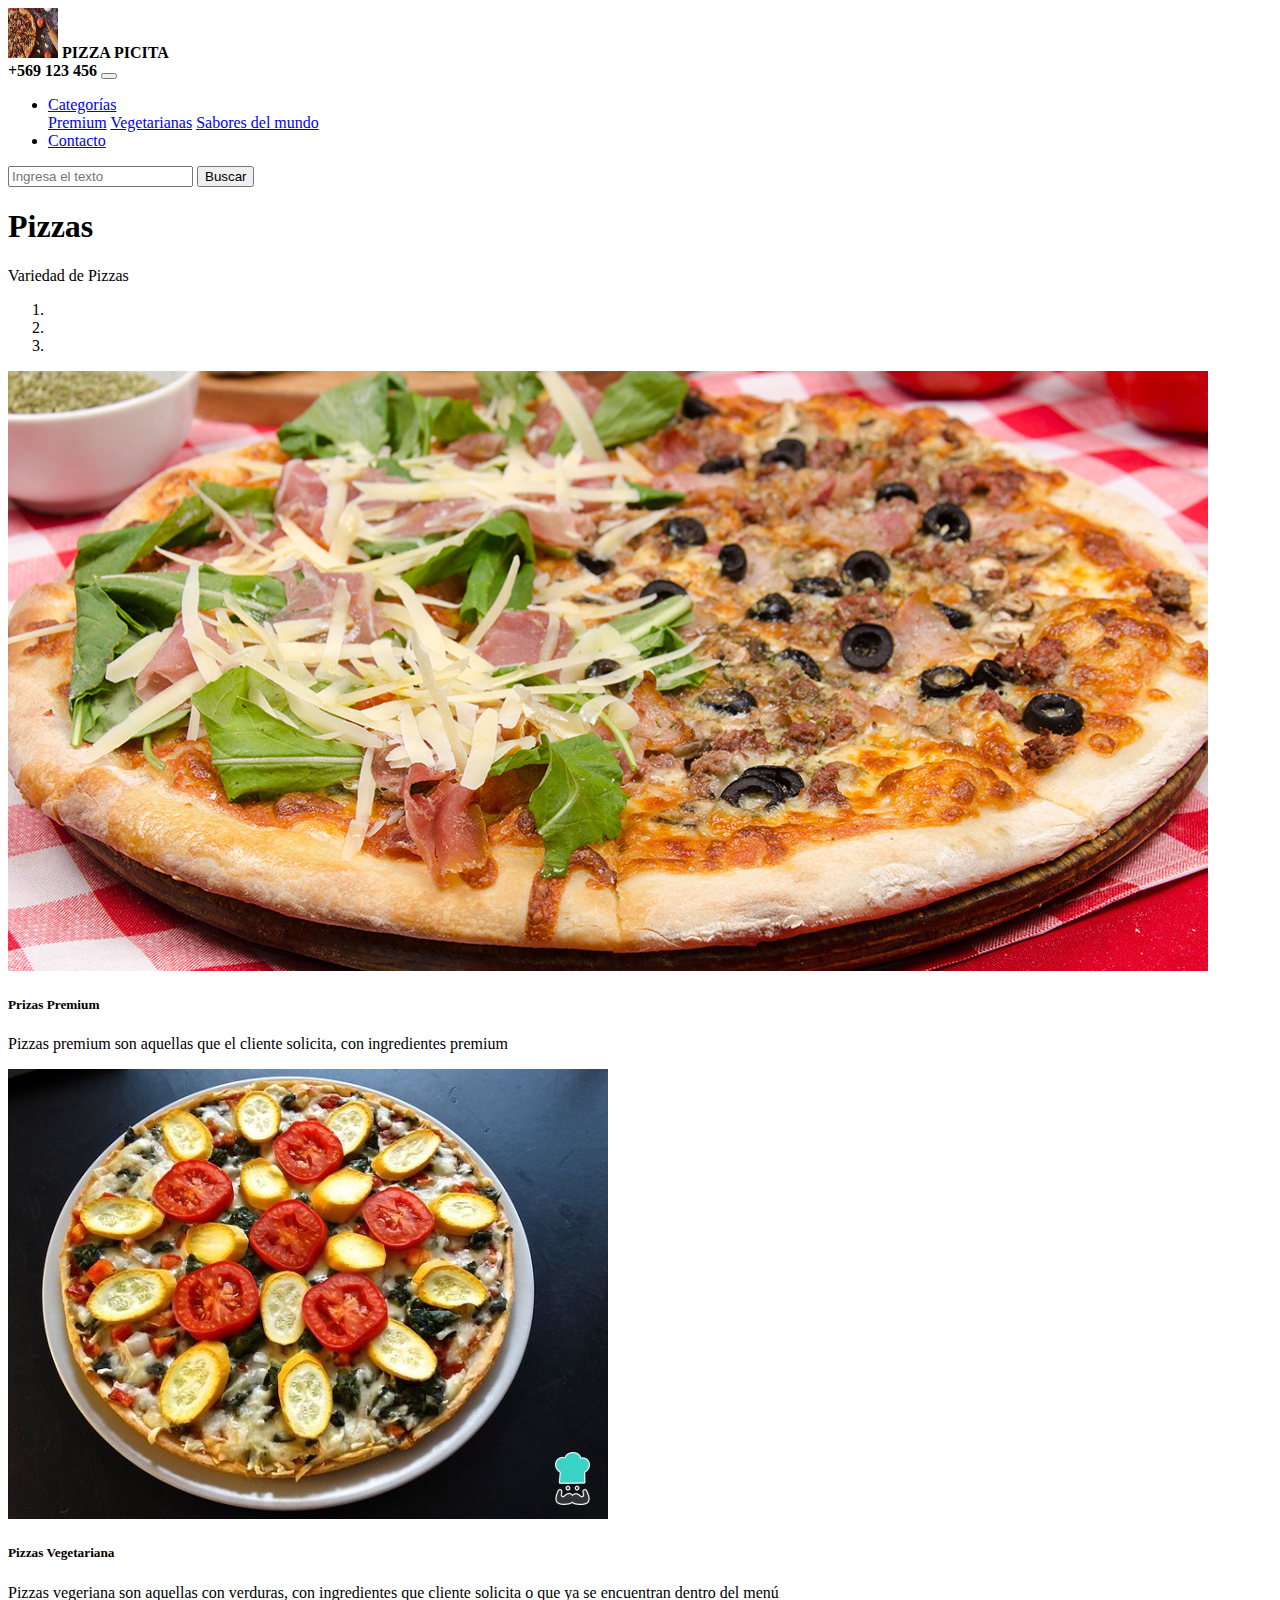
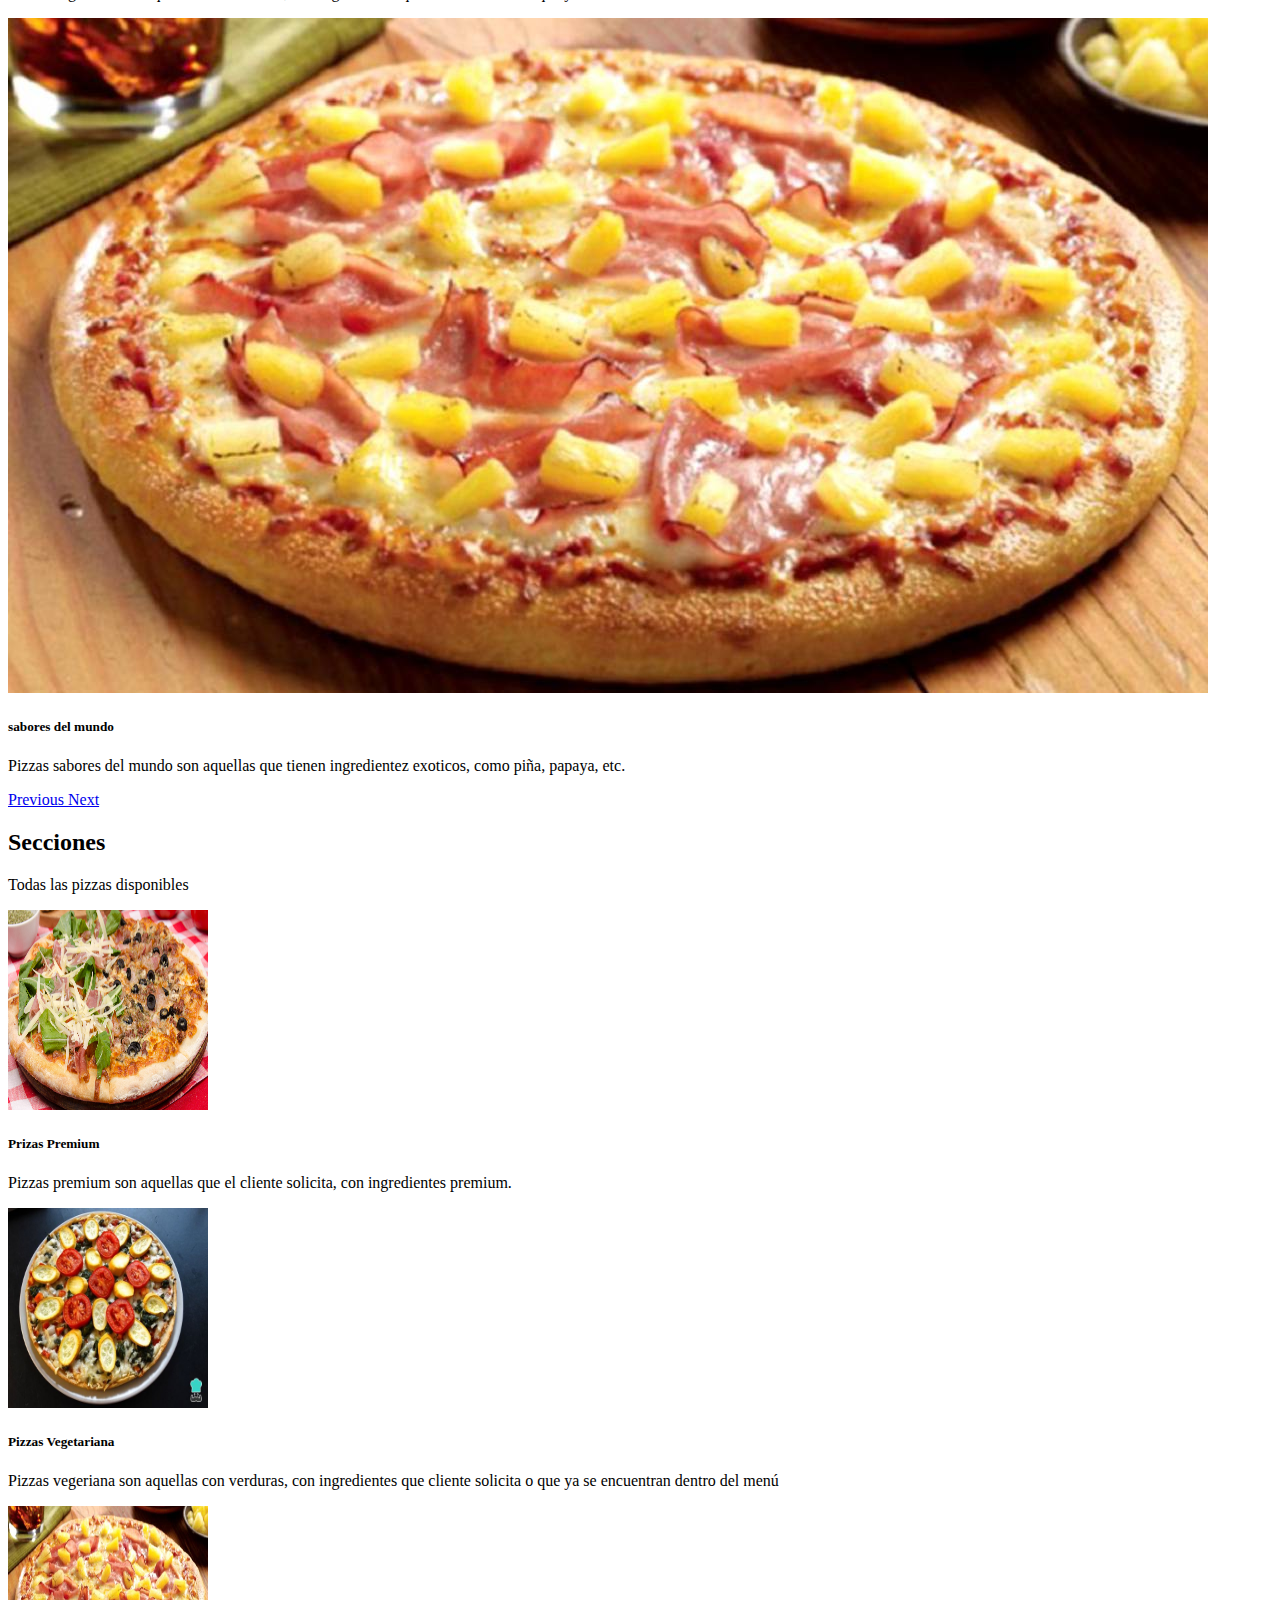
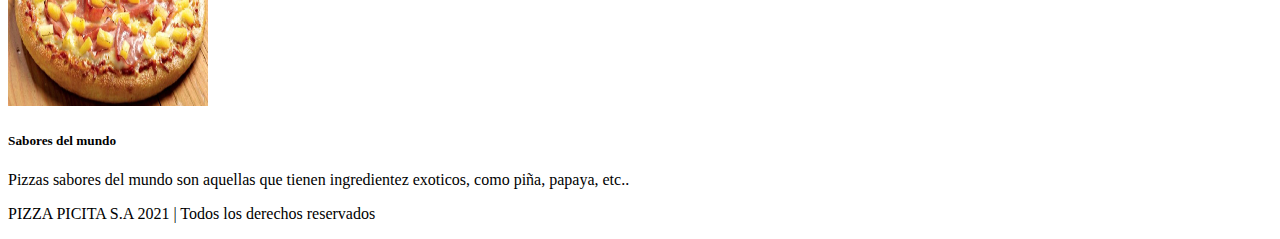
<file: index.html>
<!doctype html>
<html lang="es">
  <head>
    <!-- Required meta tags -->
    <meta charset="utf-8">
    <meta name="viewport" content="width=device-width, initial-scale=1, shrink-to-fit=no">

    <!-- Bootstrap CSS -->
    <link rel="stylesheet" href="https://cdn.jsdelivr.net/npm/bootstrap@4.6.0/dist/css/bootstrap.min.css" integrity="sha384-B0vP5xmATw1+K9KRQjQERJvTumQW0nPEzvF6L/Z6nronJ3oUOFUFpCjEUQouq2+l" crossorigin="anonymous">
    <link rel="stylesheet" href="css/estilos.css">

    <title>Prueba 1</title>
  </head>
  <body>
    <!-- Barra de navegación -->
    <nav class="navbar navbar-expand-lg navbar-light bg-light">
        <a class="navbar-brand" href="index.html">
          <img src="img/pizza-1.jpg" width="50" height="50" class="d-inline-block align-top" alt=""></a>
          <b> PIZZA PICITA <br> +569 123 456</b> 
        <button class="navbar-toggler" type="button" data-toggle="collapse" data-target="#navbarSupportedContent" aria-controls="navbarSupportedContent" aria-expanded="false" aria-label="Toggle navigation">
          <span class="navbar-toggler-icon"></span>
        </button>
        <!--Inicio del Menu-->
        <!--el ID debe ser el mismo que se le puso al data-target-->
        <div class="collapse navbar-collapse" id="navbarSupportedContent">
          <ul class="navbar-nav mr-auto">
            <li class="nav-item dropdown">
              <a class="nav-link dropdown-toggle" href="#" id="navbarDropdown" role="button" data-toggle="dropdown" aria-haspopup="true" aria-expanded="false">
                Categorías
              </a>
              <div class="dropdown-menu" aria-labelledby="navbarDropdown">
                <a class="dropdown-item" href="premium.html">Premium</a>
                <a class="dropdown-item" href="vegetariana.html">Vegetarianas</a>
                <a class="dropdown-item" href="sabores.html">Sabores del mundo</a>
              </div>
            </li>
            <li class="nav-item">
                <a class="nav-link" href="#">Contacto</a>
            </li>
          </ul>
          <form class="form-inline my-2 my-lg-0">
            <input class="form-control mr-sm-2" type="search" placeholder="Ingresa el texto" aria-label="Search">
            <button class="btn btn-outline-success my-2 my-sm-0" type="submit">Buscar</button>
          </form>
        </div>
    </nav>
    <div class="container text-center">
          <h1 class="mt-3 font-weight-bold">Pizzas</h1>
          <p>Variedad de Pizzas</p>
    </div>
      <!-- Carrusel agregar carrusel-->
    <div class="container" >
          <div id="carouselExampleCaptions" class="carousel slide" data-ride="carousel">
            <ol class="carousel-indicators">
              <li data-target="#carouselExampleCaptions" data-slide-to="0" class="active"></li>
              <li data-target="#carouselExampleCaptions" data-slide-to="1"></li>
              <li data-target="#carouselExampleCaptions" data-slide-to="2"></li>
            </ol>
            <div class="carousel-inner">
              <div class="carousel-item active">
                <img src="img/premium1.jpg" class="d-block w-100" alt="...">
                <div class="carousel-caption d-none d-md-block">
                  <h5>Prizas Premium</h5>
                  <p>Pizzas premium son aquellas que el cliente solicita, con ingredientes premium</p>
                </div>
              </div>
              <div class="carousel-item">
                <img src="img/vegetariana1.jpg" class="d-block w-100" alt="...">
                <div class="carousel-caption d-none d-md-block">
                  <h5>Pizzas Vegetariana</h5>
                  <p>Pizzas vegeriana son aquellas con verduras, con ingredientes que cliente solicita o que ya se encuentran dentro del menú</p>
                </div>
              </div>
              <div class="carousel-item">
                <img src="img/sabores1.jpg" class="d-block w-100" alt="...">
                <div class="carousel-caption d-none d-md-block">
                  <h5>sabores del mundo</h5>
                  <p>Pizzas sabores del mundo son aquellas que tienen ingredientez exoticos, como piña, papaya, etc.</p>
                </div>
              </div>
            </div>
            <!-- estos son los botones de siguiente y previus-->
            <a class="carousel-control-prev" href="#carouselExampleCaptions" role="button" data-slide="prev">
              <span class="carousel-control-prev-icon" aria-hidden="true"></span>
              <span class="sr-only">Previous</span>
            </a>
            <a class="carousel-control-next" href="#carouselExampleCaptions" role="button" data-slide="next">
              <span class="carousel-control-next-icon" aria-hidden="true"></span>
              <span class="sr-only">Next</span>
            </a>
          </div>
    </div>
    <div class="container text-center">
      <h2 class="mt-3">Secciones</h2>
      <p>Todas las pizzas disponibles</p>
    </div>
    <!-- Grid cards de secciones -->
    <div class="container">
      <div class="row row-cols-1 row-cols-md-2">
        <div class="col mb-4">
          <div class="card">
            <img src="img/premium1.jpg" class="card-img-top" width="200px" height="200px" alt="">
            <div class="card-body">
              <h5 class="card-title">Prizas Premium</h5>
              <p class="card-text">Pizzas premium son aquellas que el cliente solicita, con ingredientes premium.</p>
            </div>
          </div>
        </div>
        <div class="col mb-4">
          <div class="card">
            <img src="img/vegetariana1.jpg" class="card-img-top" width="200px" height="200px" alt="">
            <div class="card-body">
              <h5 class="card-title">Pizzas Vegetariana</h5>
              <p class="card-text">Pizzas vegeriana son aquellas con verduras, con ingredientes que cliente solicita o que ya se encuentran dentro del menú</p>
            </div>
          </div>
        </div>
        <div class="col mb-4">
          <div class="card">
            <img src="img/sabores1.jpg" class="card-img-top" width="200px" height="200px" alt="">
            <div class="card-body">
              <h5 class="card-title">Sabores del mundo</h5>
              <p class="card-text">Pizzas sabores del mundo son aquellas que tienen ingredientez exoticos, como piña, papaya, etc..</p>
            </div>
          </div>
        </div>
        </div>
        </div>
      </div>
    </div>
    <!-- Pie de página -->
    <div class="text-center mt-3 bg-dark text-white">
      <p>PIZZA PICITA S.A 2021 | Todos los derechos reservados</p>
    </div>
    <!-- Optional JavaScript; choose one of the two! -->

    <!-- Option 1: jQuery and Bootstrap Bundle (includes Popper) -->
    <script src="https://code.jquery.com/jquery-3.5.1.slim.min.js" integrity="sha384-DfXdz2htPH0lsSSs5nCTpuj/zy4C+OGpamoFVy38MVBnE+IbbVYUew+OrCXaRkfj" crossorigin="anonymous"></script>
    <script src="https://cdn.jsdelivr.net/npm/bootstrap@4.6.0/dist/js/bootstrap.bundle.min.js" integrity="sha384-Piv4xVNRyMGpqkS2by6br4gNJ7DXjqk09RmUpJ8jgGtD7zP9yug3goQfGII0yAns" crossorigin="anonymous"></script>

  </body>
</html>
</file>
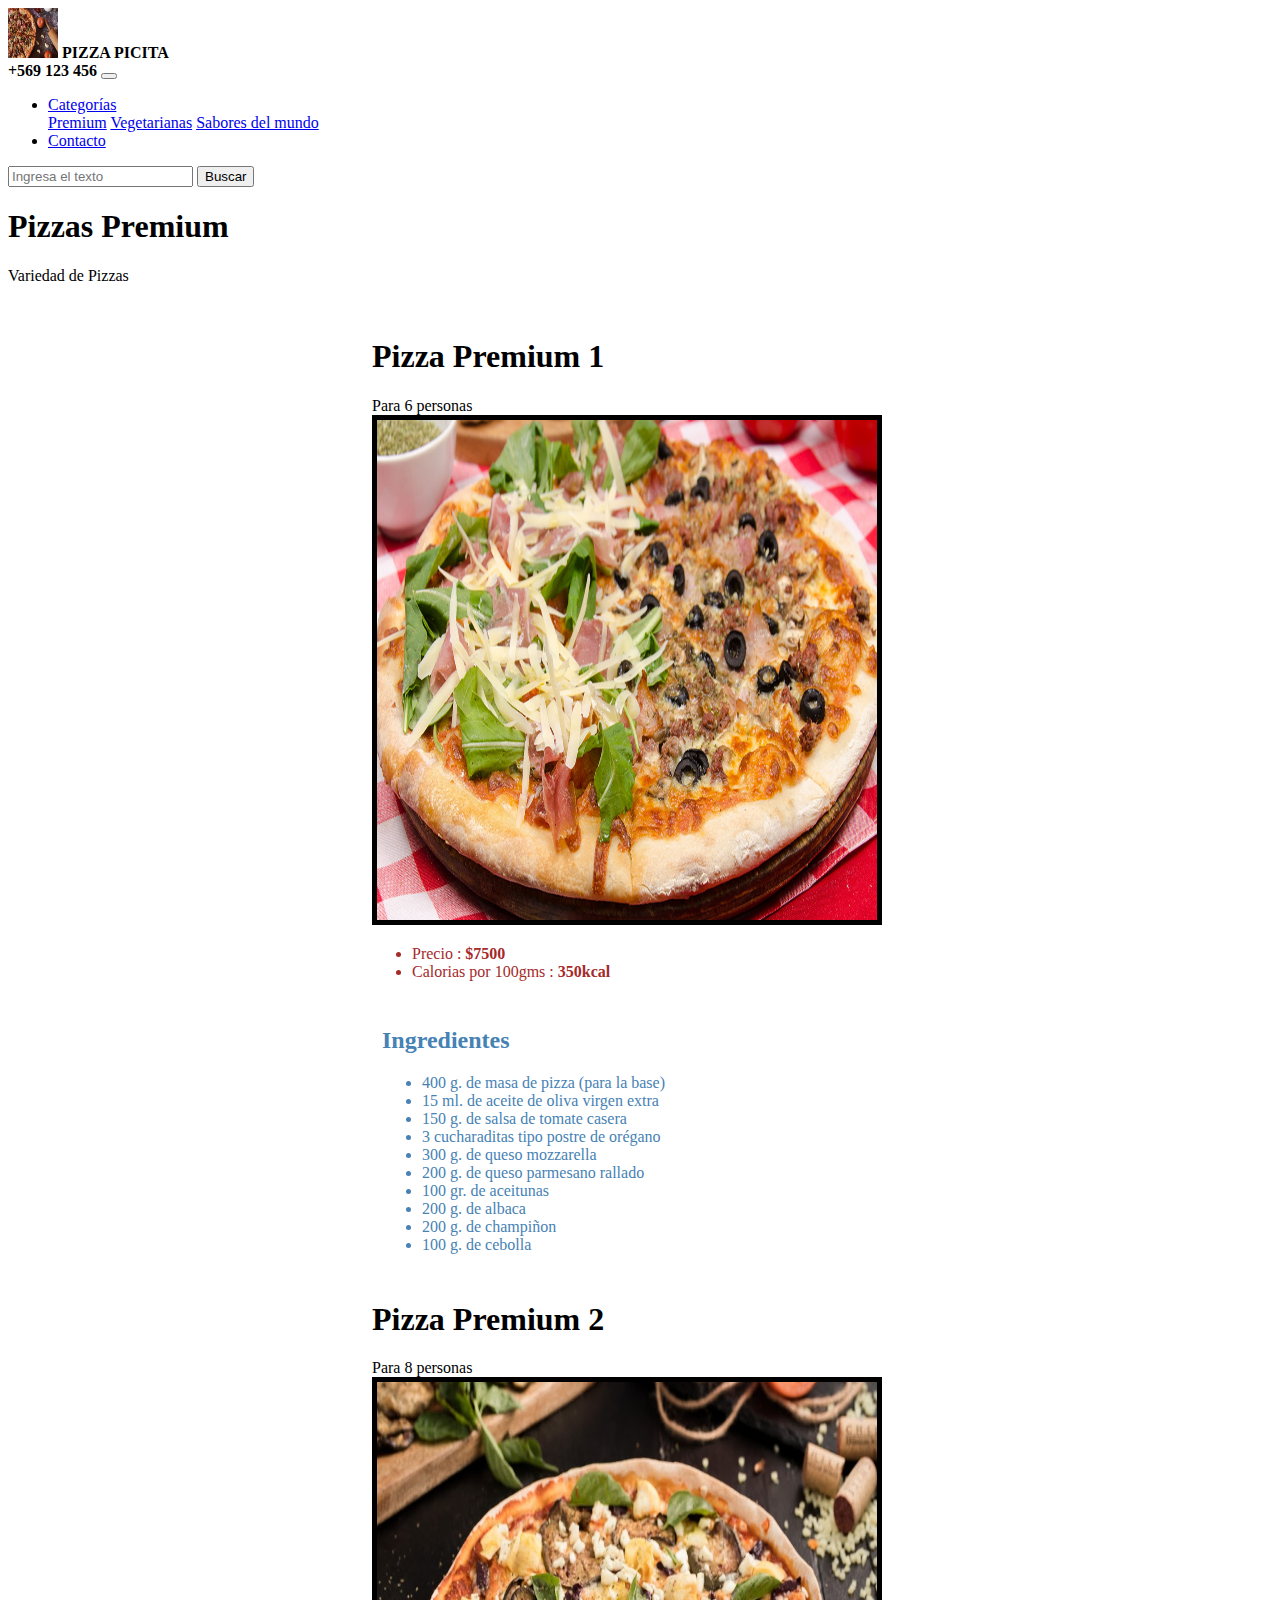
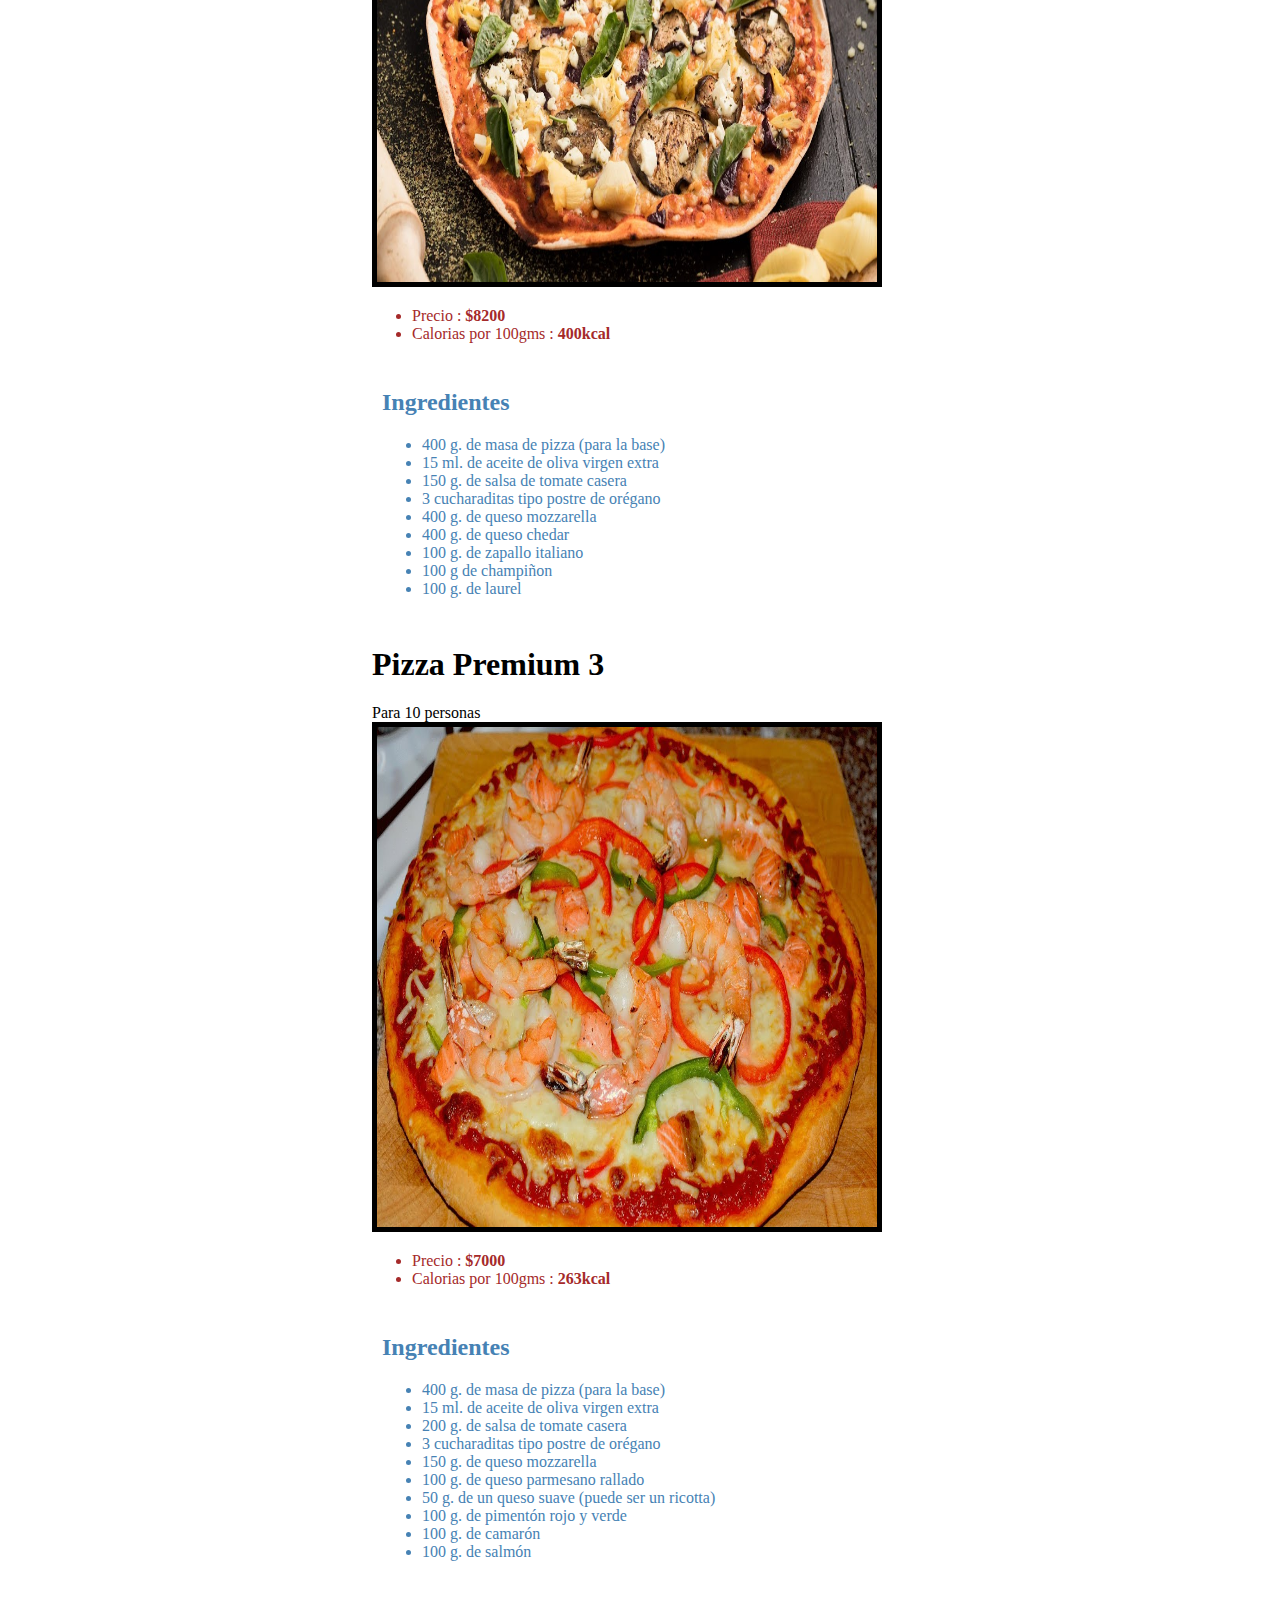
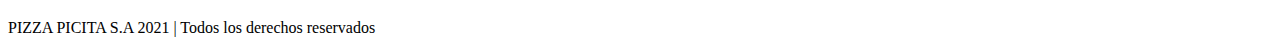
<file: premium.html>
<!doctype html>
<html lang="es">
  <head>
    <!-- Required meta tags -->
    <meta charset="utf-8">
    <meta name="viewport" content="width=device-width, initial-scale=1, shrink-to-fit=no">

    <!-- Bootstrap CSS -->
    <link rel="stylesheet" href="https://cdn.jsdelivr.net/npm/bootstrap@4.6.0/dist/css/bootstrap.min.css" integrity="sha384-B0vP5xmATw1+K9KRQjQERJvTumQW0nPEzvF6L/Z6nronJ3oUOFUFpCjEUQouq2+l" crossorigin="anonymous">
    <link rel="stylesheet" href="css/estilos.css">

    <title>Premium</title>
  </head>
  <body>
    <!-- Barra de navegación -->
    <nav class="navbar navbar-expand-lg navbar-light bg-light">
        <a class="navbar-brand" href="index.html">
          <img src="img/pizza-1.jpg" width="50" height="50" class="d-inline-block align-top" alt=""></a>
          <b> PIZZA PICITA <br> +569 123 456</b> 
        <button class="navbar-toggler" type="button" data-toggle="collapse" data-target="#navbarSupportedContent" aria-controls="navbarSupportedContent" aria-expanded="false" aria-label="Toggle navigation">
          <span class="navbar-toggler-icon"></span>
        </button>
        <!--Inicio del Menu-->
        <!--el ID debe ser el mismo que se le puso al data-target-->
        <div class="collapse navbar-collapse" id="navbarSupportedContent">
          <ul class="navbar-nav mr-auto">
            <li class="nav-item dropdown">
              <a class="nav-link dropdown-toggle" href="#" id="navbarDropdown" role="button" data-toggle="dropdown" aria-haspopup="true" aria-expanded="false">
                Categorías
              </a>
              <div class="dropdown-menu" aria-labelledby="navbarDropdown">
                <a class="dropdown-item" href="premium.html">Premium</a>
                <a class="dropdown-item" href="vegetariana.html">Vegetarianas</a>
                <a class="dropdown-item" href="sabores.html">Sabores del mundo</a>
              </div>
            </li>
            <li class="nav-item">
                <a class="nav-link" href="#">Contacto</a>
            </li>
          </ul>
          <form class="form-inline my-2 my-lg-0">
            <input class="form-control mr-sm-2" type="search" placeholder="Ingresa el texto" aria-label="Search">
            <button class="btn btn-outline-success my-2 my-sm-0" type="submit">Buscar</button>
          </form>
        </div>
    </nav>
    <div class="container text-center">
          <h1 class="mt-3 font-weight-bold">Pizzas Premium</h1>
          <p>Variedad de Pizzas</p>
    </div>
    <div id="centro">
     <header>
         <h1> Pizza Premium 1</h1>
         <div class="rdt-eats">
             <div>
                 <span class="rdt-tag"> Para 6 personas</span>
             </div>

         </div>
     </header>
     <img id="imagen" src="img/premium1.jpg" width="500" height="500" alt="">
     <div id="informacion">
        <ul>
            <li>
                Precio :
                <strong>$7500</strong>
            </li>
            <li>
                Calorias por 100gms :
                <strong>350kcal</strong>
            </li>
        </ul>
     </div>
     <div id="ingredientes">
         <h2>Ingredientes</h2>
         <ul>
             <li>400 g. de masa de pizza (para la base)</li>
             <li>15 ml. de aceite de oliva virgen extra</li>
             <li>150 g. de salsa de tomate casera</li>
             <li>3 cucharaditas tipo postre de orégano</li>
             <li>300 g. de queso mozzarella</li>
             <li>200 g. de queso parmesano rallado</li>
             <li>100 gr. de aceitunas</li>
             <li>200 g. de albaca</li>
             <li>200 g. de champiñon</li>
             <li>100 g. de cebolla</li>
             
         </ul>
     </div>
     <header>
        <h1> Pizza Premium 2</h1>
        <div class="rdt-eats">
            <div>
                <span class="rdt-tag"> Para 8 personas</span>
            </div>

        </div>
    </header>
     <img id="imagen" src="img//premium2.jpg" width="500" height="500" alt="">
     <div id="informacion">
        <ul>
            <li>
                Precio :
                <strong>$8200</strong>
            </li>
            <li>
                Calorias por 100gms :
                <strong>400kcal</strong>
            </li>
        </ul>
    </div> 
    <div id="ingredientes">
        <h2>Ingredientes</h2>
        <ul>
            <li>400 g. de masa de pizza (para la base)</li>
            <li>15 ml. de aceite de oliva virgen extra</li>
            <li>150 g. de salsa de tomate casera</li>
            <li>3 cucharaditas tipo postre de orégano</li>
            <li>400 g. de queso mozzarella</li>
            <li>400 g. de queso chedar</li>
            <li>100 g. de zapallo italiano</li>
            <li>100 g de champiñon</li>
            <li>100 g. de laurel</li>


            
        </ul>
    </div>  
    <header>
            <h1> Pizza Premium 3</h1>
            <div class="rdt-eats">
                <div>
                    <span class="rdt-tag"> Para 10 personas</span>
                </div>
   
            </div>
    </header>
        <img id="imagen" src="img/premium3.jpg" width="500" height="500" alt="">
        <div id="informacion">
           <ul>
               <li>
                   Precio :
                   <strong>$7000</strong>
               </li>
               <li>
                   Calorias por 100gms :
                   <strong>263kcal</strong>
               </li>
           </ul>
        </div>
        <div id="ingredientes">
            <h2>Ingredientes</h2>
            <ul>
                <li>400 g. de masa de pizza (para la base)</li>
                <li>15 ml. de aceite de oliva virgen extra</li>
                <li>200 g. de salsa de tomate casera</li>
                <li>3 cucharaditas tipo postre de orégano</li>
                <li>150 g. de queso mozzarella</li>
                <li>100 g. de queso parmesano rallado</li>
                <li>50 g. de un queso suave (puede ser un ricotta)</li>
                <li>100 g. de pimentón rojo y verde</li>
                <li>100 g. de camarón</li>
                <li>100 g. de salmón</li>
                
            </ul>
        </div>

     </div>
    </div>
    <!-- Pie de página -->
    <div class="text-center mt-3 bg-dark text-white">
      <p>PIZZA PICITA S.A 2021 | Todos los derechos reservados</p>
    </div>
    <!-- Optional JavaScript; choose one of the two! -->

    <!-- Option 1: jQuery and Bootstrap Bundle (includes Popper) -->
    <script src="https://code.jquery.com/jquery-3.5.1.slim.min.js" integrity="sha384-DfXdz2htPH0lsSSs5nCTpuj/zy4C+OGpamoFVy38MVBnE+IbbVYUew+OrCXaRkfj" crossorigin="anonymous"></script>
    <script src="https://cdn.jsdelivr.net/npm/bootstrap@4.6.0/dist/js/bootstrap.bundle.min.js" integrity="sha384-Piv4xVNRyMGpqkS2by6br4gNJ7DXjqk09RmUpJ8jgGtD7zP9yug3goQfGII0yAns" crossorigin="anonymous"></script>

  </body>
</html>
</file>
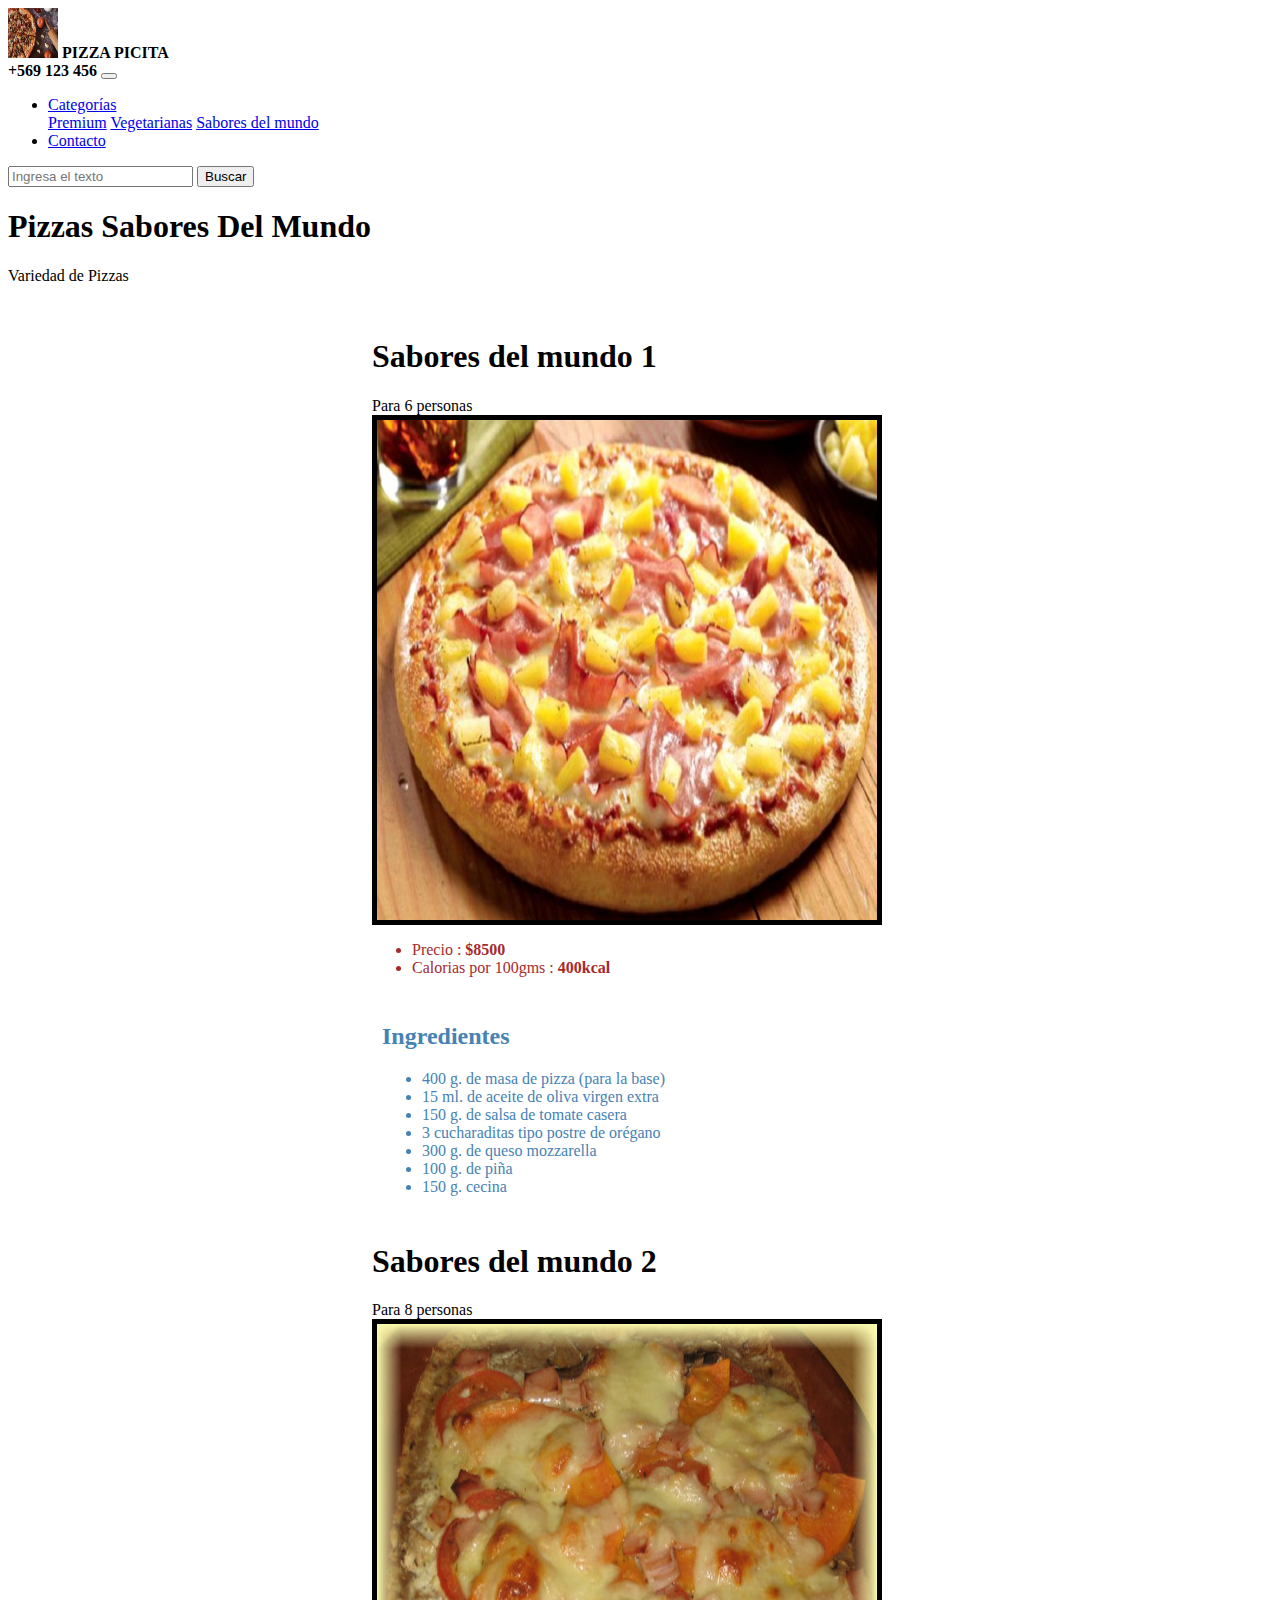
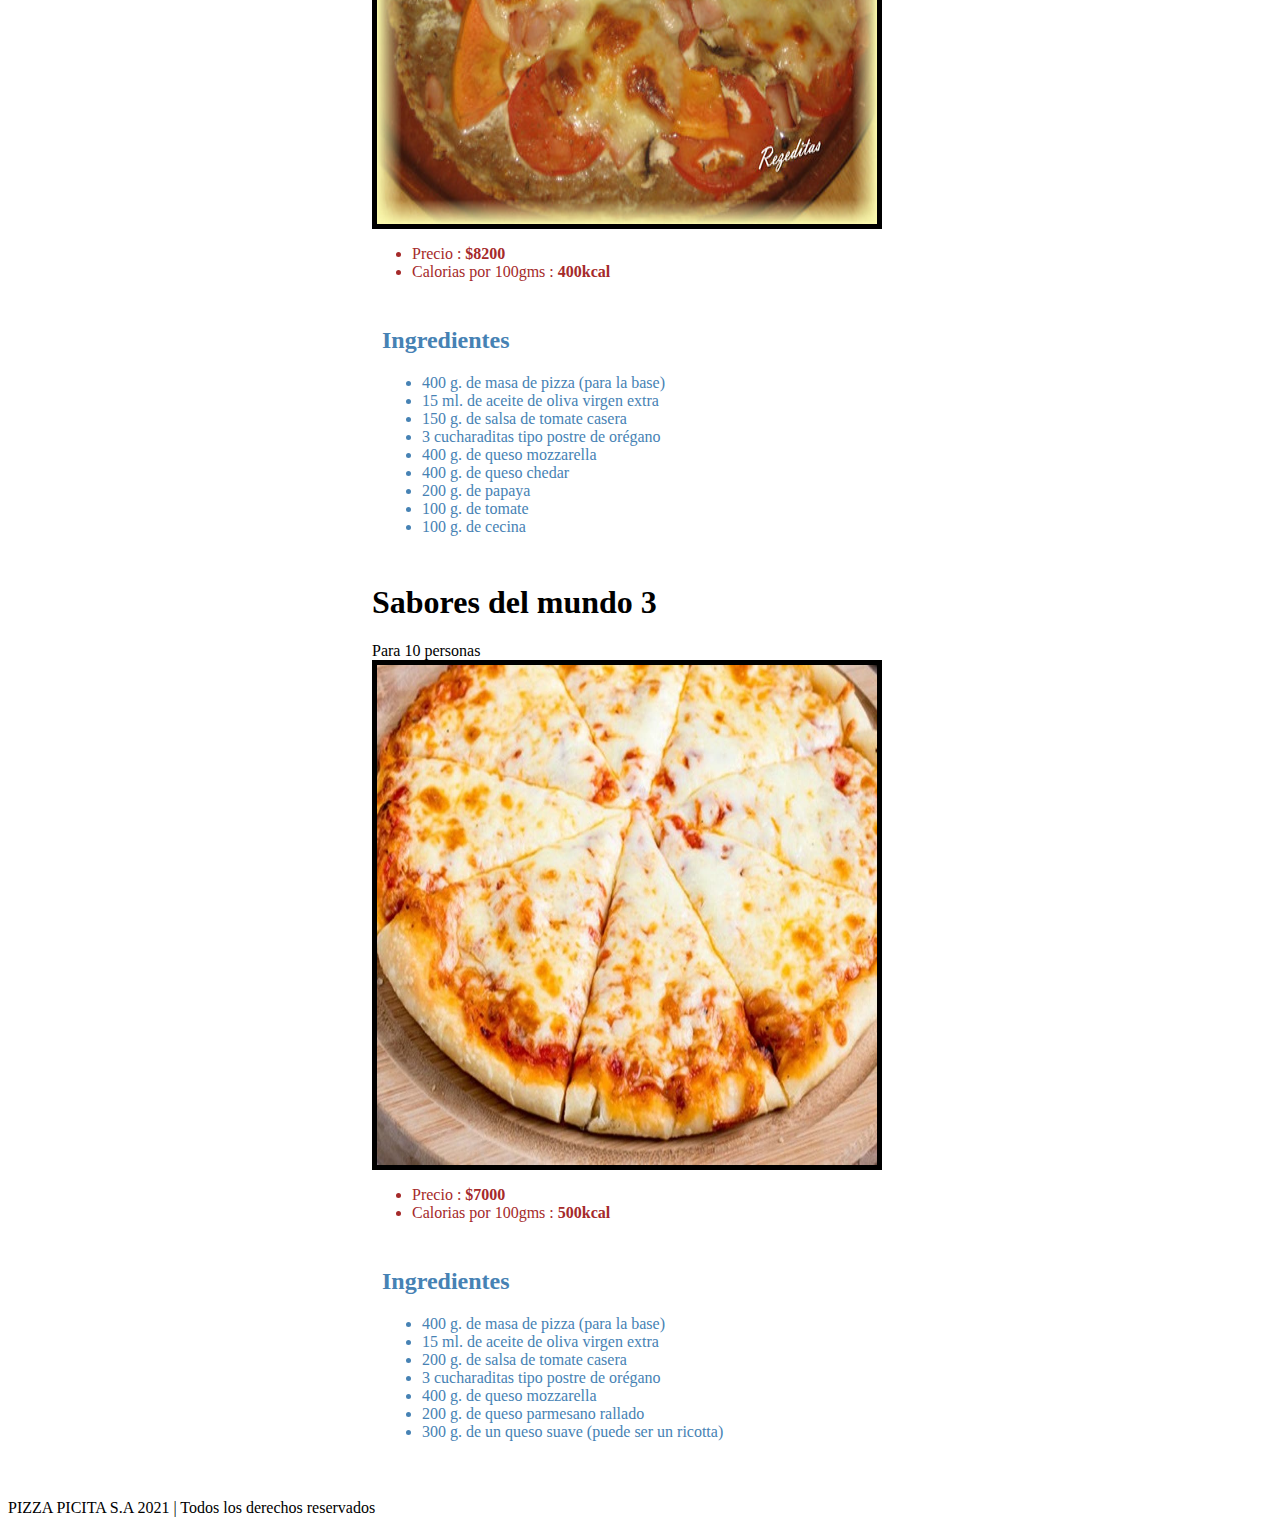
<file: sabores.html>
<html lang="es">
  <head>
    <!-- Required meta tags -->
    <meta charset="utf-8">
    <meta name="viewport" content="width=device-width, initial-scale=1, shrink-to-fit=no">

    <!-- Bootstrap CSS -->
    <link rel="stylesheet" href="https://cdn.jsdelivr.net/npm/bootstrap@4.6.0/dist/css/bootstrap.min.css" integrity="sha384-B0vP5xmATw1+K9KRQjQERJvTumQW0nPEzvF6L/Z6nronJ3oUOFUFpCjEUQouq2+l" crossorigin="anonymous">
    <link rel="stylesheet" href="css/estilos.css">

    <title>Sabores</title>
  </head>
  <body>
    <!-- Barra de navegación -->
    <nav class="navbar navbar-expand-lg navbar-light bg-light">
        <a class="navbar-brand" href="index.html">
          <img src="img/pizza-1.jpg" width="50" height="50" class="d-inline-block align-top" alt=""></a>
          <b> PIZZA PICITA <br> +569 123 456</b> 
        <button class="navbar-toggler" type="button" data-toggle="collapse" data-target="#navbarSupportedContent" aria-controls="navbarSupportedContent" aria-expanded="false" aria-label="Toggle navigation">
          <span class="navbar-toggler-icon"></span>
        </button>
        <!--Inicio del Menu-->
        <!--el ID debe ser el mismo que se le puso al data-target-->
        <div class="collapse navbar-collapse" id="navbarSupportedContent">
          <ul class="navbar-nav mr-auto">
            <li class="nav-item dropdown">
              <a class="nav-link dropdown-toggle" href="#" id="navbarDropdown" role="button" data-toggle="dropdown" aria-haspopup="true" aria-expanded="false">
                Categorías
              </a>
              <div class="dropdown-menu" aria-labelledby="navbarDropdown">
                <a class="dropdown-item" href="premium.html">Premium</a>
                <a class="dropdown-item" href="vegetariana.html">Vegetarianas</a>
                <a class="dropdown-item" href="sabores.html">Sabores del mundo</a>
              </div>
            </li>
            <li class="nav-item">
                <a class="nav-link" href="#">Contacto</a>
            </li>
          </ul>
          <form class="form-inline my-2 my-lg-0">
            <input class="form-control mr-sm-2" type="search" placeholder="Ingresa el texto" aria-label="Search">
            <button class="btn btn-outline-success my-2 my-sm-0" type="submit">Buscar</button>
          </form>
        </div>
    </nav>
    <div class="container text-center">
          <h1 class="mt-3 font-weight-bold">Pizzas Sabores Del Mundo</h1>
          <p>Variedad de Pizzas</p>
    </div>
    <div id="centro">
     <header>
         <h1> Sabores del mundo 1</h1>
         <div class="rdt-eats">
             <div>
                 <span class="rdt-tag"> Para 6 personas</span>
             </div>

         </div>
     </header>
     <img id="imagen" src="img/sabores1.jpg" width="500" height="500" alt="">
     <div id="informacion">
        <ul>
            <li>
                Precio :
                <strong>$8500</strong>
            </li>
            <li>
                Calorias por 100gms :
                <strong>400kcal</strong>
            </li>
        </ul>
     </div>
     <div id="ingredientes">
         <h2>Ingredientes</h2>
         <ul>
             <li>400 g. de masa de pizza (para la base)</li>
             <li>15 ml. de aceite de oliva virgen extra</li>
             <li>150 g. de salsa de tomate casera</li>
             <li>3 cucharaditas tipo postre de orégano</li>
             <li>300 g. de queso mozzarella</li>
             <li>100 g. de piña</li>
             <li>150 g. cecina</li>
                          
         </ul>
     </div>
     <header>
        <h1> Sabores del mundo 2</h1>
        <div class="rdt-eats">
            <div>
                <span class="rdt-tag"> Para 8 personas</span>
            </div>

        </div>
    </header>
     <img id="imagen" src="img/sabores2.jpg" width="500" height="500" alt="">
     <div id="informacion">
        <ul>
            <li>
                Precio :
                <strong>$8200</strong>
            </li>
            <li>
                Calorias por 100gms :
                <strong>400kcal</strong>
            </li>
        </ul>
    </div> 
    <div id="ingredientes">
        <h2>Ingredientes</h2>
        <ul>
            <li>400 g. de masa de pizza (para la base)</li>
            <li>15 ml. de aceite de oliva virgen extra</li>
            <li>150 g. de salsa de tomate casera</li>
            <li>3 cucharaditas tipo postre de orégano</li>
            <li>400 g. de queso mozzarella</li>
            <li>400 g. de queso chedar</li>
            <li>200 g. de papaya</li>
            <li>100 g. de tomate</li>
            <li>100 g. de cecina</li>

            
        </ul>
    </div>  
    <header>
            <h1> Sabores del mundo 3</h1>
            <div class="rdt-eats">
                <div>
                    <span class="rdt-tag"> Para 10 personas</span>
                </div>
   
            </div>
    </header>
        <img id="imagen" src="img/sabores3.jpg" width="500" height="500" alt="">
        <div id="informacion">
           <ul>
               <li>
                   Precio :
                   <strong>$7000</strong>
               </li>
               <li>
                   Calorias por 100gms :
                   <strong>500kcal</strong>
               </li>
           </ul>
        </div>
        <div id="ingredientes">
            <h2>Ingredientes</h2>
            <ul>
                <li>400 g. de masa de pizza (para la base)</li>
                <li>15 ml. de aceite de oliva virgen extra</li>
                <li>200 g. de salsa de tomate casera</li>
                <li>3 cucharaditas tipo postre de orégano</li>
                <li>400 g. de queso mozzarella</li>
                <li>200 g. de queso parmesano rallado</li>
                <li>300 g. de un queso suave (puede ser un ricotta)</li>
                
            </ul>
        </div>

     </div>
    </div>
    <!-- Pie de página -->
    <div class="text-center mt-3 bg-dark text-white">
      <p>PIZZA PICITA S.A 2021 | Todos los derechos reservados</p>
    </div>
    <!-- Optional JavaScript; choose one of the two! -->

    <!-- Option 1: jQuery and Bootstrap Bundle (includes Popper) -->
    <script src="https://code.jquery.com/jquery-3.5.1.slim.min.js" integrity="sha384-DfXdz2htPH0lsSSs5nCTpuj/zy4C+OGpamoFVy38MVBnE+IbbVYUew+OrCXaRkfj" crossorigin="anonymous"></script>
    <script src="https://cdn.jsdelivr.net/npm/bootstrap@4.6.0/dist/js/bootstrap.bundle.min.js" integrity="sha384-Piv4xVNRyMGpqkS2by6br4gNJ7DXjqk09RmUpJ8jgGtD7zP9yug3goQfGII0yAns" crossorigin="anonymous"></script>

  </body>
</html>
</file>
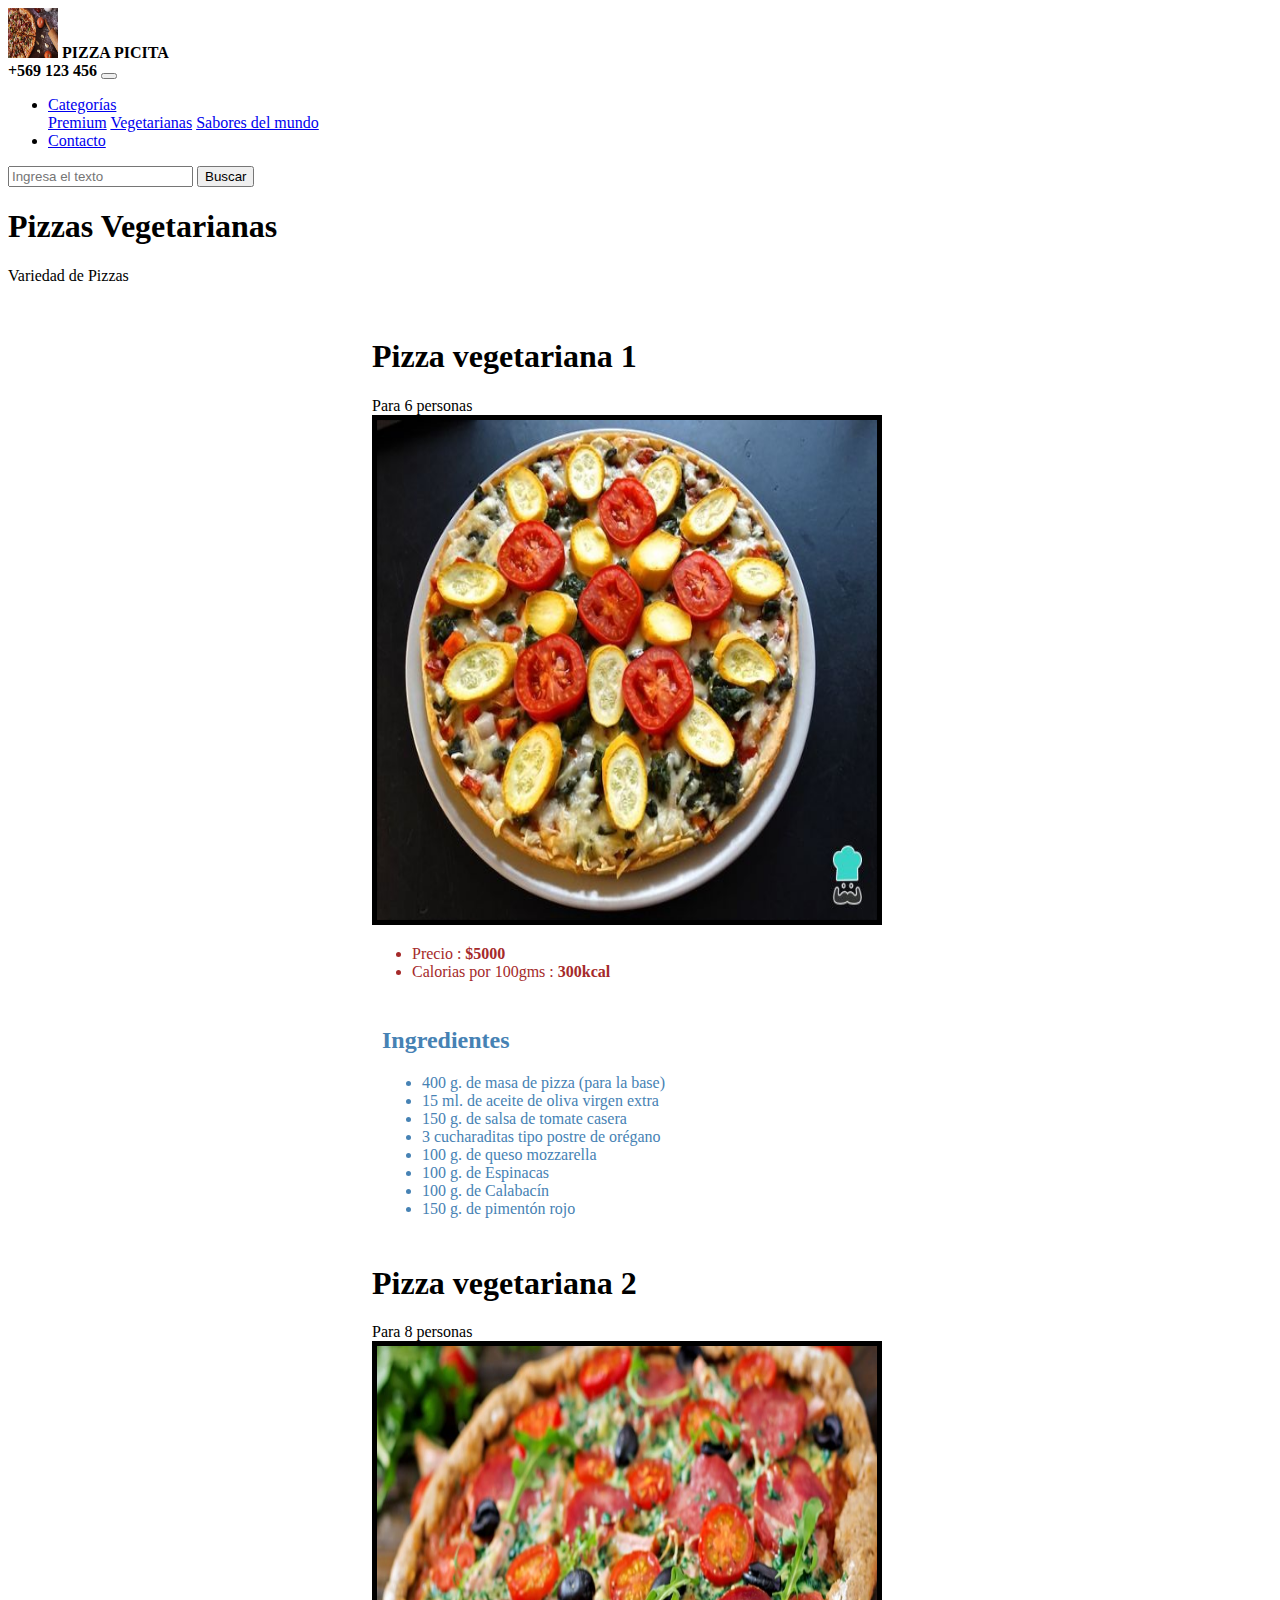
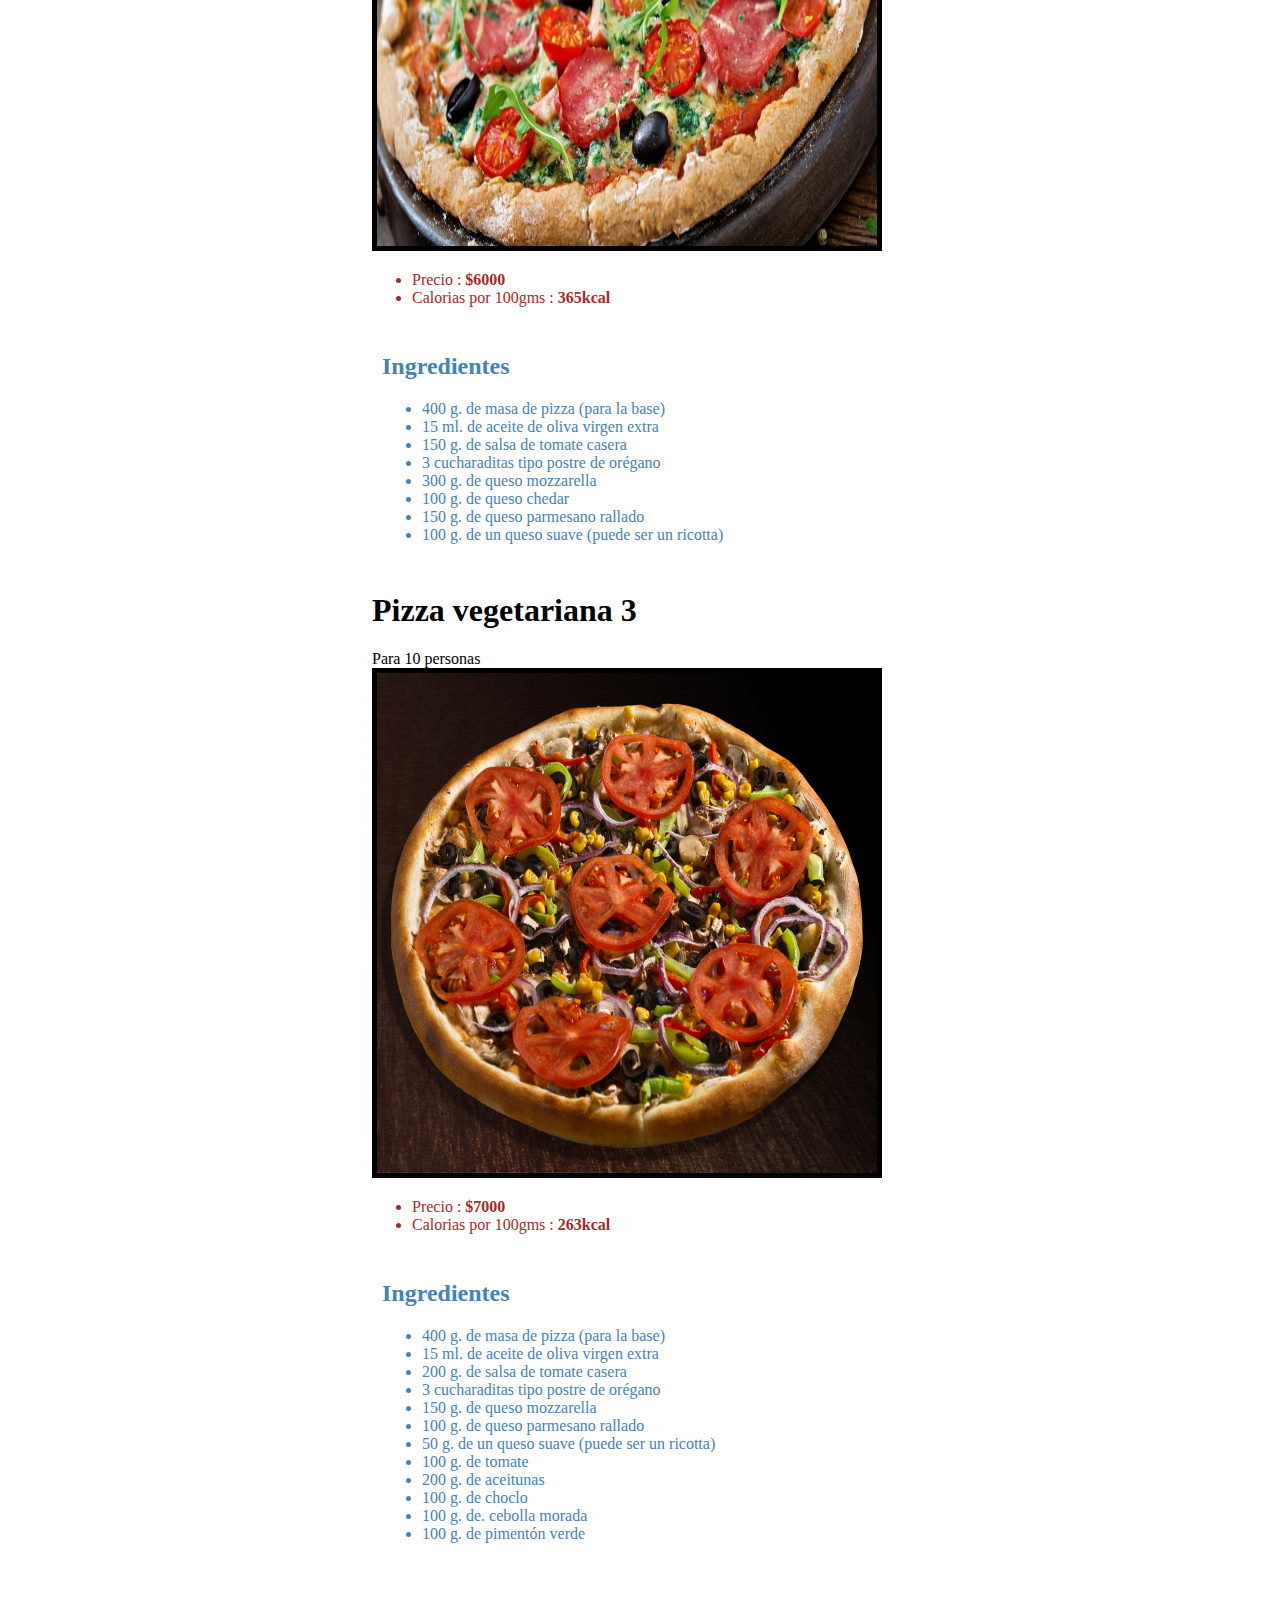
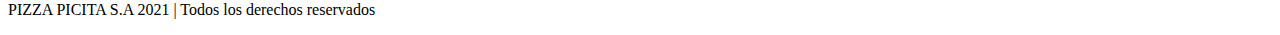
<file: vegetariana.html>
<!doctype html>
<html lang="es">
  <head>
    <!-- Required meta tags -->
    <meta charset="utf-8">
    <meta name="viewport" content="width=device-width, initial-scale=1, shrink-to-fit=no">

    <!-- Bootstrap CSS -->
    <link rel="stylesheet" href="https://cdn.jsdelivr.net/npm/bootstrap@4.6.0/dist/css/bootstrap.min.css" integrity="sha384-B0vP5xmATw1+K9KRQjQERJvTumQW0nPEzvF6L/Z6nronJ3oUOFUFpCjEUQouq2+l" crossorigin="anonymous">
    <link rel="stylesheet" href="css/estilos.css">

    <title>Vegetariana</title>
  </head>
  <body>
    <!-- Barra de navegación -->
    <nav class="navbar navbar-expand-lg navbar-light bg-light">
        <a class="navbar-brand" href="index.html">
          <img src="img/pizza-1.jpg" width="50" height="50" class="d-inline-block align-top" alt=""></a>
          <b> PIZZA PICITA <br> +569 123 456</b> 
        <button class="navbar-toggler" type="button" data-toggle="collapse" data-target="#navbarSupportedContent" aria-controls="navbarSupportedContent" aria-expanded="false" aria-label="Toggle navigation">
          <span class="navbar-toggler-icon"></span>
        </button>
        <!--Inicio del Menu-->
        <!--el ID debe ser el mismo que se le puso al data-target-->
        <div class="collapse navbar-collapse" id="navbarSupportedContent">
          <ul class="navbar-nav mr-auto">
            <li class="nav-item dropdown">
              <a class="nav-link dropdown-toggle" href="#" id="navbarDropdown" role="button" data-toggle="dropdown" aria-haspopup="true" aria-expanded="false">
                Categorías
              </a>
              <div class="dropdown-menu" aria-labelledby="navbarDropdown">
                <a class="dropdown-item" href="premium.html">Premium</a>
                <a class="dropdown-item" href="vegetariana.html">Vegetarianas</a>
                <a class="dropdown-item" href="sabores.html">Sabores del mundo</a>
              </div>
            </li>
            <li class="nav-item">
                <a class="nav-link" href="#">Contacto</a>
            </li>
          </ul>
          <form class="form-inline my-2 my-lg-0">
            <input class="form-control mr-sm-2" type="search" placeholder="Ingresa el texto" aria-label="Search">
            <button class="btn btn-outline-success my-2 my-sm-0" type="submit">Buscar</button>
          </form>
        </div>
    </nav>
    <div class="container text-center">
          <h1 class="mt-3 font-weight-bold">Pizzas Vegetarianas</h1>
          <p>Variedad de Pizzas</p>
    </div>
    <div id="centro">
     <header>
         <h1> Pizza vegetariana 1</h1>
         <div class="rdt-eats">
             <div>
                 <span class="rdt-tag"> Para 6 personas</span>
             </div>

         </div>
     </header>
     <img id="imagen" src="img/vegetariana1.jpg" width="500" height="500" alt="">
     <div id="informacion">
        <ul>
            <li>
                Precio :
                <strong>$5000</strong>
            </li>
            <li>
                Calorias por 100gms :
                <strong>300kcal</strong>
            </li>
        </ul>
     </div>
     <div id="ingredientes">
         <h2>Ingredientes</h2>
         <ul>
             <li>400 g. de masa de pizza (para la base)</li>
             <li>15 ml. de aceite de oliva virgen extra</li>
             <li>150 g. de salsa de tomate casera</li>
             <li>3 cucharaditas tipo postre de orégano</li>
             <li>100 g. de queso mozzarella</li>
             <li>100 g. de Espinacas</li>
             <li>100 g. de Calabacín</li>
             <li>150 g. de pimentón rojo</li>

               
         </ul>
     </div>
     <header>
        <h1> Pizza vegetariana 2</h1>
        <div class="rdt-eats">
            <div>
                <span class="rdt-tag"> Para 8 personas</span>
            </div>

        </div>
    </header>
     <img  id="imagen" src="img/vegetariana2.jpg" width="500" height="500" alt="">
     <div id="informacion">
        <ul>
            <li>
                Precio :
                <strong>$6000</strong>
            </li>
            <li>
                Calorias por 100gms :
                <strong>365kcal</strong>
            </li>
        </ul>
    </div> 
    <div id="ingredientes">
        <h2>Ingredientes</h2>
        <ul>
            <li>400 g. de masa de pizza (para la base)</li>
            <li>15 ml. de aceite de oliva virgen extra</li>
            <li>150 g. de salsa de tomate casera</li>
            <li>3 cucharaditas tipo postre de orégano</li>
            <li>300 g. de queso mozzarella</li>
            <li>100 g. de queso chedar</li>
            <li>150 g. de queso parmesano rallado</li>
            <li>100 g. de un queso suave (puede ser un ricotta)</li>
            
        </ul>
    </div>  
    <header>
            <h1> Pizza vegetariana 3</h1>
            <div class="rdt-eats">
                <div>
                    <span class="rdt-tag"> Para 10 personas</span>
                </div>
   
            </div>
    </header>
        <img id="imagen" src="img/vegetariana3.jpg" width="500" height="500" alt="">
        <div id="informacion">
           <ul>
               <li>
                   Precio :
                   <strong>$7000</strong>
               </li>
               <li>
                   Calorias por 100gms :
                   <strong>263kcal</strong>
               </li>
           </ul>
        </div>
        <div id="ingredientes">
            <h2>Ingredientes</h2>
            <ul>
                <li>400 g. de masa de pizza (para la base)</li>
                <li>15 ml. de aceite de oliva virgen extra</li>
                <li>200 g. de salsa de tomate casera</li>
                <li>3 cucharaditas tipo postre de orégano</li>
                <li>150 g. de queso mozzarella</li>
                <li>100 g. de queso parmesano rallado</li>
                <li>50 g. de un queso suave (puede ser un ricotta)</li>
                <li>100 g. de tomate</li>
                <li>200 g. de aceitunas</li>
                <li>100 g. de choclo</li>
                <li>100 g. de. cebolla morada</li>
                <li>100 g. de pimentón verde</li>


                
            </ul>
        </div>

     </div>
    </div>
    <!-- Pie de página -->
    <div class="text-center mt-3 bg-dark text-white">
      <p>PIZZA PICITA S.A 2021 | Todos los derechos reservados</p>
    </div>
    <!-- Optional JavaScript; choose one of the two! -->

    <!-- Option 1: jQuery and Bootstrap Bundle (includes Popper) -->
    <script src="https://code.jquery.com/jquery-3.5.1.slim.min.js" integrity="sha384-DfXdz2htPH0lsSSs5nCTpuj/zy4C+OGpamoFVy38MVBnE+IbbVYUew+OrCXaRkfj" crossorigin="anonymous"></script>
    <script src="https://cdn.jsdelivr.net/npm/bootstrap@4.6.0/dist/js/bootstrap.bundle.min.js" integrity="sha384-Piv4xVNRyMGpqkS2by6br4gNJ7DXjqk09RmUpJ8jgGtD7zP9yug3goQfGII0yAns" crossorigin="anonymous"></script>

  </body>
</html>
</file>
<file: css/estilos.css>
#informacion{
color: brown;

}

#ingredientes{

  text-align: justify;
  color: steelblue;
  padding: 10px;

  
}

#imagen {

  border:black 5px solid; 

}

#centro{
  padding: 1em 3em;
  margin: 1em 25%;
}

h5 , p{

  color: rgb(0, 0, 0);
}
</file>
